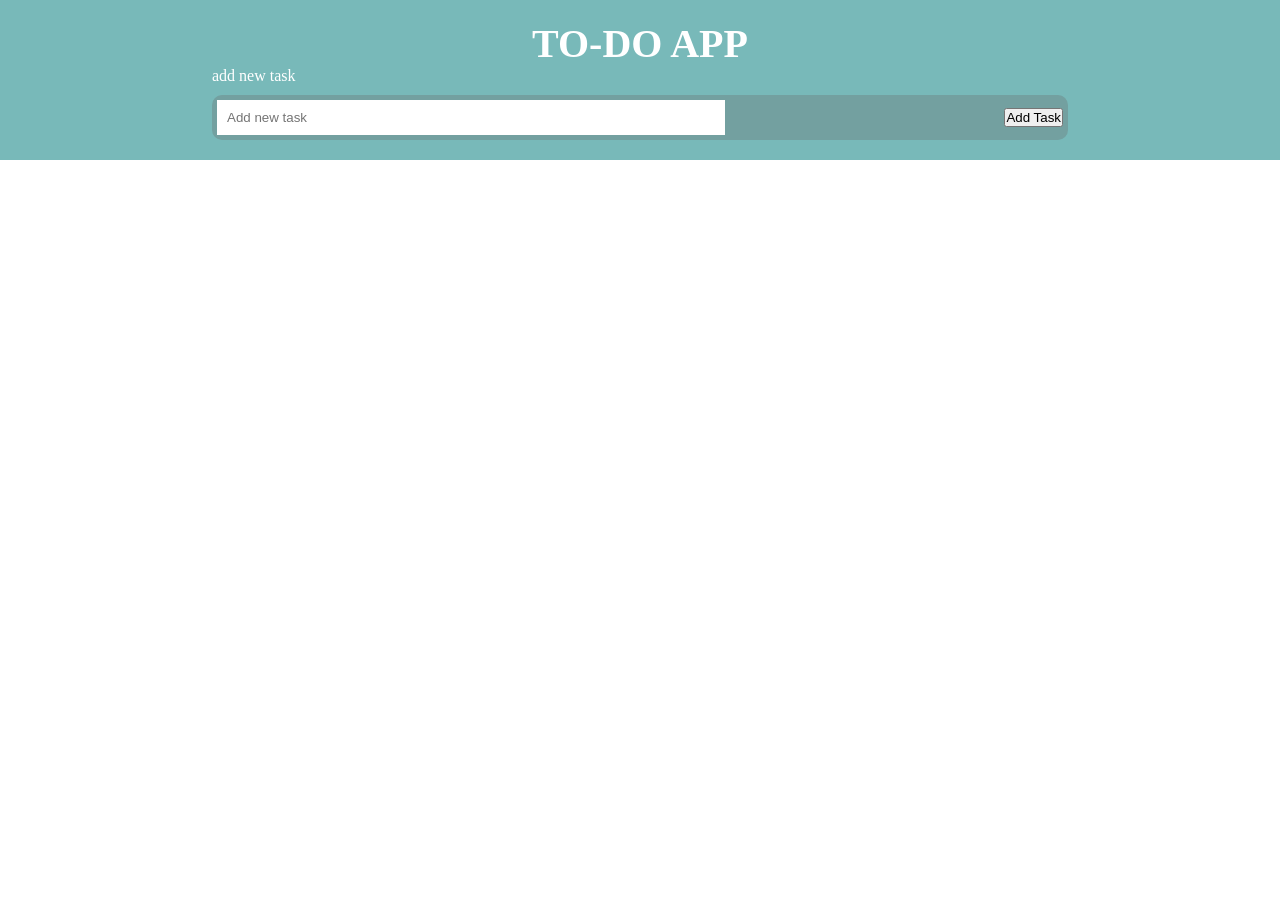
<file: src/app/todoform/todoform.html>
<!DOCTYPE html>
<html lang="en">
  <head>
    <meta charset="UTF-8" />
    <meta name="viewport" content="width=device-width, initial-scale=1.0" />
    <title>form task</title>
    <link rel="stylesheet" href="todoform.css" />
  </head>
  <body>
    <section class="form">
      <div class="container">
        <h1>TO-DO APP</h1>
        <p>add new task</p>
        <div class="form-content">
          <input [(ngModel)]="taskText" placeholder="Add new task" />
          <button (click)="addTask()">Add Task</button>
        </div>
      </div>
    </section>
  </body>
</html>
</file>
<file: src/app/todoform/todoform.css>
* {
  padding: 0;
  margin: 0;
  box-sizing: border-box;
}
* .form {
  background-color: #78b9b9;
}
* .form .container {
  width: 70%;
  margin: 0 auto;
  padding: 20px;
}
* .form .container h1 {
  font-size: 40px;
  color: #fff;
  text-align: center;
}
* .form .container p {
  color: #fff;
  font-size: 16px;
  text-align: start;
  margin-bottom: 10px;
}
* .form .container .form-content {
  background-color: #73a0a0;
  border-radius: 10px;
  padding: 5px;
  display: flex;
  justify-content: space-between;
  align-items: center;
}
* .form .container .form-content input {
  padding: 10px;
  width: 60%;
  border: none;
}/*# sourceMappingURL=todoform.css.map */
</file>
